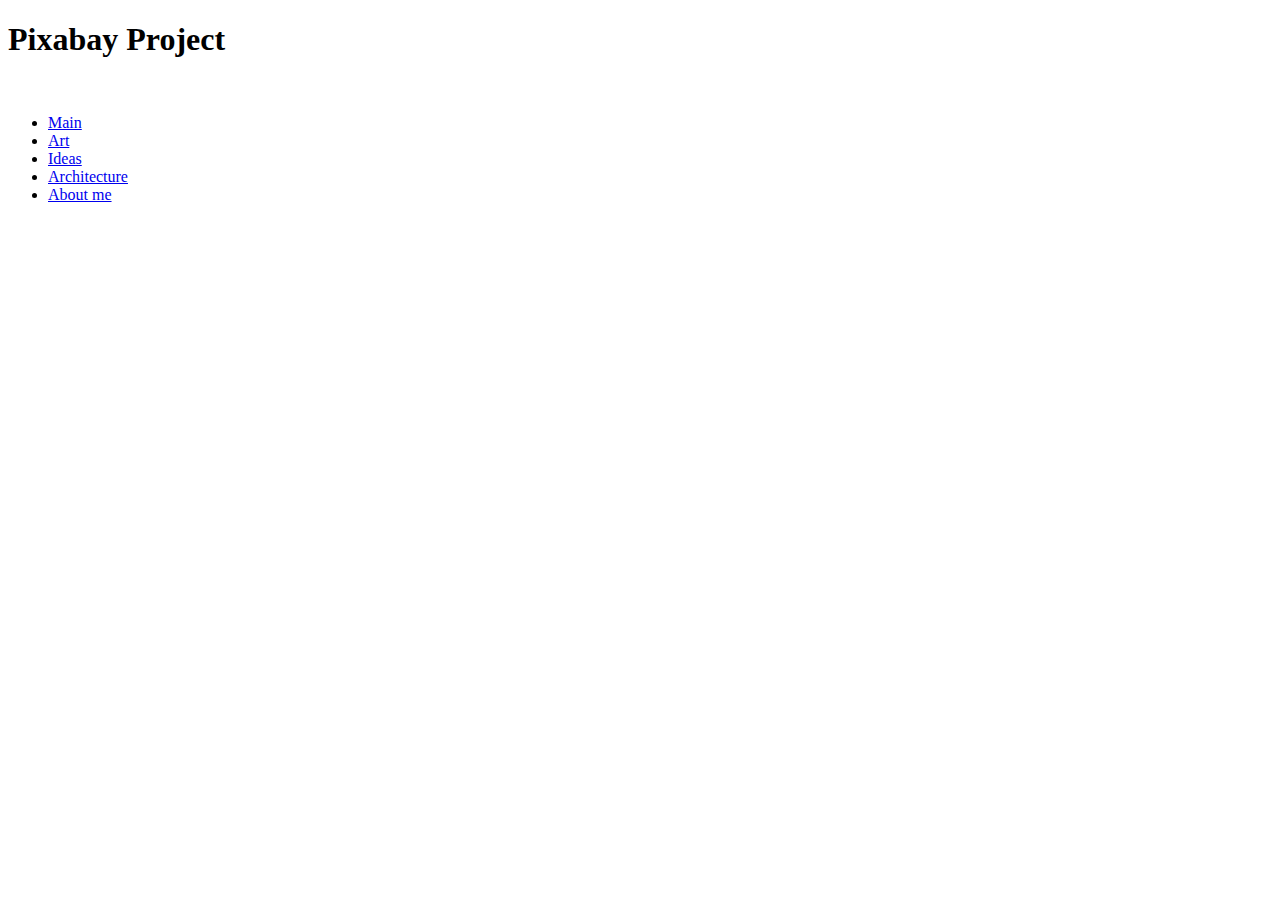
<file: pinterest.html>
<!DOCTYPE html>
<html>
    <head>
        <meta charset = "utf-8">
        <link rel = "stylesheet" type = "text/css" href = "http://guswns2018.github.io/pixabayproject/test.css">
        <title>myportfolio</title>
    
    </head>
    <body>
        <div class = "header">
        <h1>Pixabay Project</h1>
        </div>
        <embed src="https://player.bgmstore.net/KK23M/mp4" autostart="true" allowscriptaccess="always" enablehtmlaccess="true" allowfullscreen="true" width="0" height="0" type="video/mp4">
        <ul class="snip1490">
            <li><a href="#">Main</a></li>
            <li><a href="http://guswns2018.github.io/pixabayproject/art.html">Art</a></li>
            <li><a href="http://guswns2018.github.io/pixabayproject/ideas.html">Ideas</a></li>
            <li><a href="http://guswns2018.github.io/pixabayproject/architecture.html">Architecture</a></li>      
            <li><a href="http://guswns2018.github.io/pixabayproject/aboutme.html">About me</a></li>
        </ul>
    </body>
</html>
</file>
